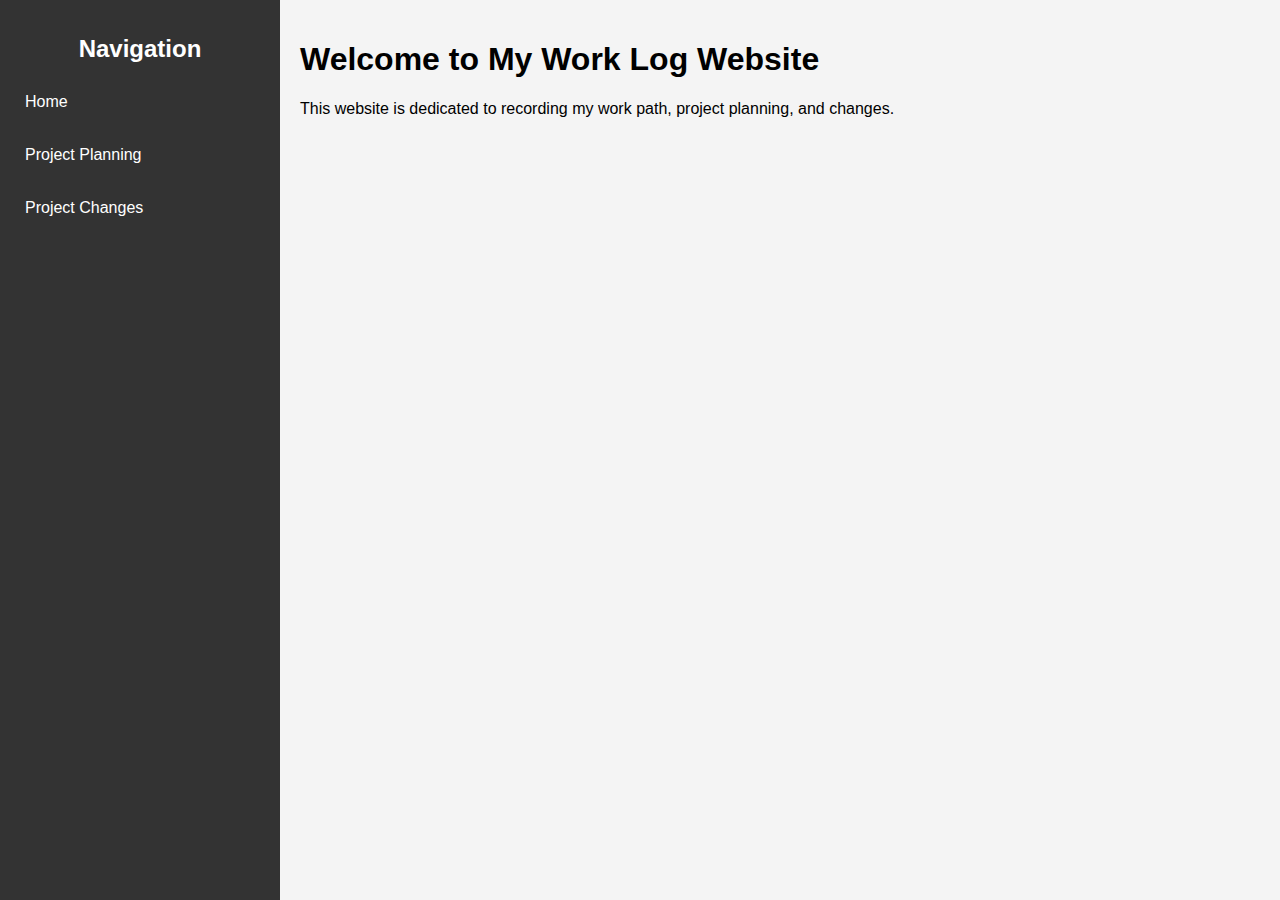
<file: docs/index.html>
<!DOCTYPE html>
<html lang="en">
<head>
    <meta charset="UTF-8">
    <meta name="viewport" content="width=device-width, initial-scale=1.0">
    <title>Work Log Website</title>
    <link rel="stylesheet" href="styles.css">
</head>
<body>
    <div class="container">
        <nav class="sidebar">
            <h2>Navigation</h2>
            <ul>
                <li><a href="index.html">Home</a></li>
                <li><a href="planning.md">Project Planning</a></li>
                <li><a href="changes.md">Project Changes</a></li>
            </ul>
        </nav>
        <div class="content">
            <h1>Welcome to My Work Log Website</h1>
            <p>This website is dedicated to recording my work path, project planning, and changes.</p>
        </div>
    </div>
</body>
</html>
</file>
<file: docs/styles.css>
body {
    margin: 0;
    font-family: Arial, sans-serif;
}

.container {
    display: flex;
    height: 100vh;
}

.sidebar {
    width: 250px;
    background-color: #333;
    color: white;
    padding: 15px;
}

.sidebar h2 {
    text-align: center;
}

.sidebar ul {
    list-style-type: none;
    padding: 0;
}

.sidebar ul li {
    margin: 15px 0;
}

.sidebar ul li a {
    color: white;
    text-decoration: none;
    display: block;
    padding: 10px;
    border-radius: 5px;
    transition: background-color 0.3s;
}

.sidebar ul li a:hover {
    background-color: #575757;
}

.content {
    flex-grow: 1;
    padding: 20px;
    background-color: #f4f4f4;
}
</file>
